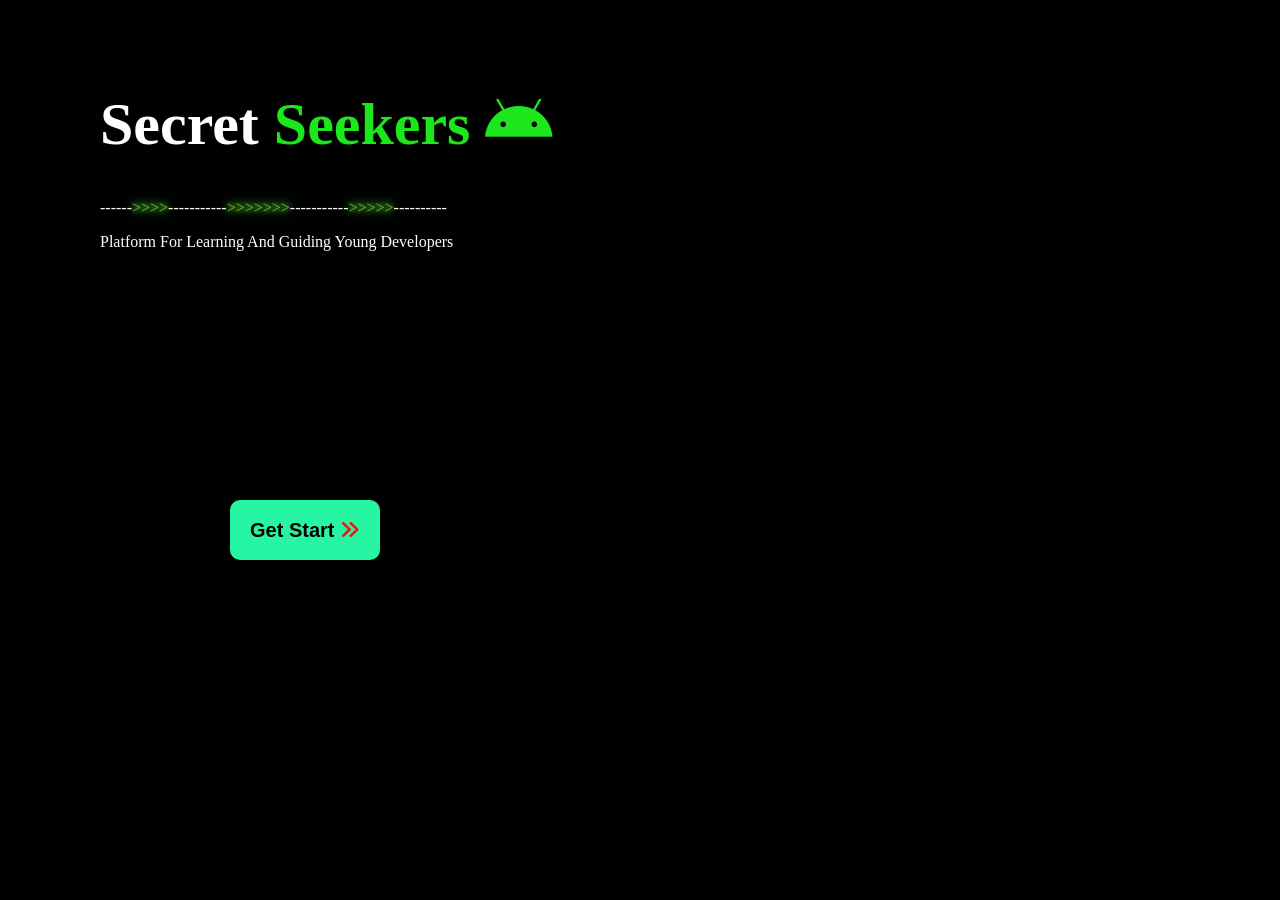
<file: index.html>
<DOCTYPE html>
<html>
<head>
<title>Secret seekers</title>
<meta charset="UTF-8">
<meta name="author" content="Secret seekers Team">
<link rel="icon" type="image/png" href="https://static.vecteezy.com/system/resources/thumbnails/043/987/998/small/coding-folder-3d-icon-png.png">
<link rel="stylesheet" href="Style.css">
<link rel="stylesheet" href="https://cdnjs.cloudflare.com/ajax/libs/font-awesome/6.5.0/css/all.min.css">
<style>
  button{
position: absolute;
left:230px;
top:500px;
margin:0%;
border-style: none;
background-color:#26f6a4 ;
width:150px;
height:60px;
border-radius:10px ;
}
</style>
</head>
<body>
<div class="box">
    <h1>Secret <span style="color:#1ce71c;">Seekers <i class="fab fa-android"></i></span></h1>
           ------<span style="color:#38f239e6; text-shadow:0 0 5px#f8e610e6, 0 0 10px #38f239, 0 0 15px #38e0f2, 0 0 20px #faa655e6;">>>>></span>-----------<span style="color:#38f239e6; text-shadow:0 0 5px#f8e610e6, 0 0 10px #38f239, 0 0 15px #38e0f2, 0 0 20px #faa655e6;">>>>>>>></span>-----------<span style="color:#38f239e6; text-shadow:0 0 5px#f8e610e6, 0 0 10px #38f239, 0 0 15px #38e0f2, 0 0 20px #faa655e6;">>>>>></span>----------
    <p style="weight:bold;">Platform For Learning And Guiding Young Developers</p>
</div>
  <p><a href="dashboard.html"><button type="submit" style="font-size:20px; font-weight:bold;">Get Start <span style="color:#f81010;"><i class="fas fa-angle-double-right"></i></span></button></a></p>
</body>
</html>
</file>
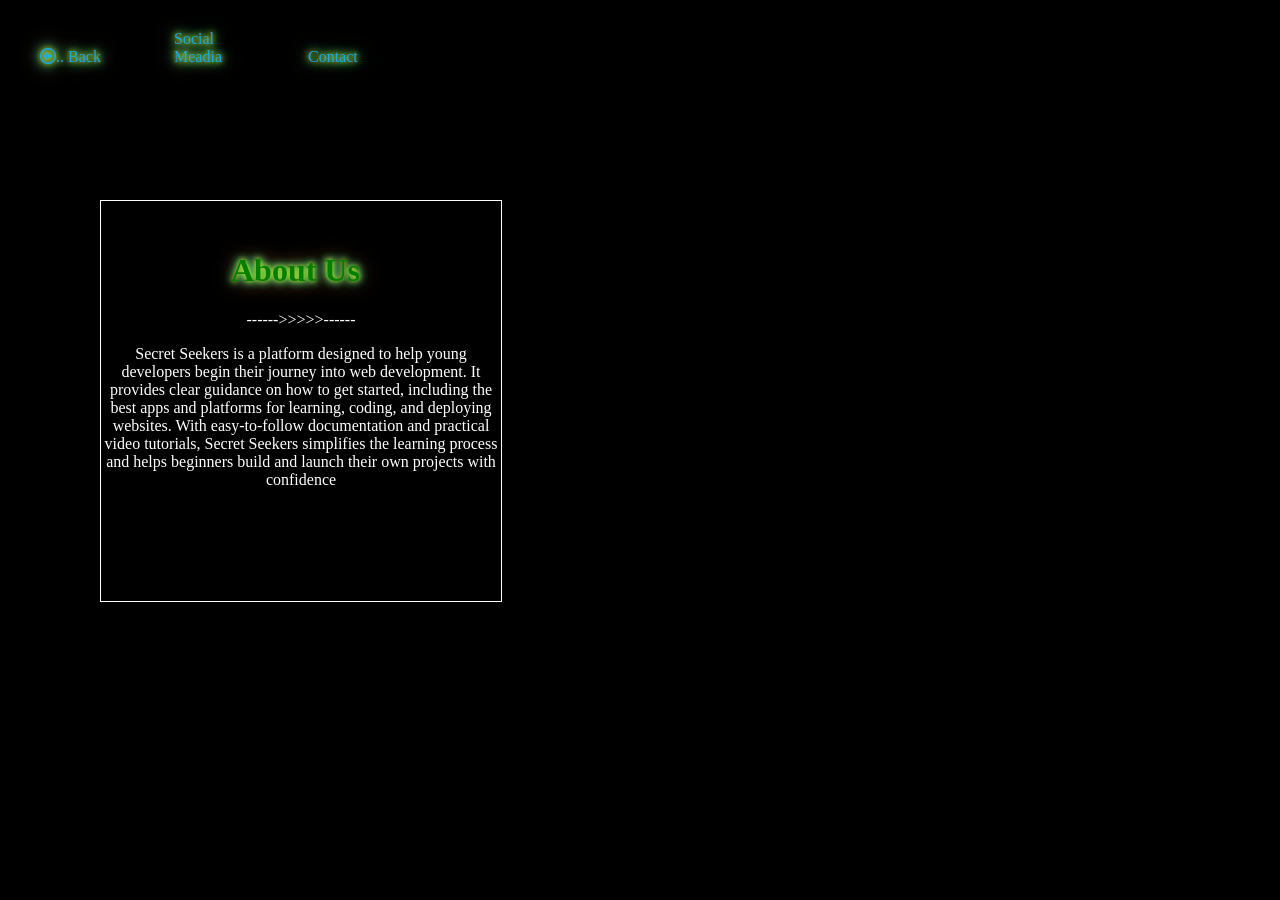
<file: about.html>
<DOCTYPE html>
  <html>
    <head>
      <title>about</title>
        <link rel="stylesheet" href="https://cdnjs.cloudflare.com/ajax/libs/font-awesome/6.4.0/css/all.min.css"> 
      <style>
        body{
          background-color:black;
          margin:0%;
          color:white;
        }
            header a{
  display:inline-block;
  width:90px;
  text-decoration-line:none;
  color:#16adf8ef;
  text-shadow:0 0 5px#f8e610e6, 0 0 10px #38f239, 0 0 15px #38e0f2, 0 0 20px #faa655e6;
  padding-top:30px;
  padding-left:40px;
}
.about{
  position:absolute;
  margin:auto;
  top:200px;
  left:100px;
  border:1px solid white;
  width:400px;
  height:400px;
}
.about h1{
  color:green;
  text-shadow:0 0 5px#f8e610e6, 0 0 10px #38f239, 0 0 10px #38e0f2, 0 0 20px #faa655e6;
  padding-top:30px;
  margin-left:130px;
}
      </style>
    </head>
    <body>
      <header>
        <nav>
      <a href="dashboard.html"><i class="far fa-arrow-alt-circle-left"></i>.. Back</a>
      <a href="">Social Meadia</a>
       <a href="">Contact</a>
          </nav>
      </header>
      
      <div class="about">
        <h1>About Us</h1>
        <p style="text-align:center;">------>>>>>------</p>
        <p style="text-align:center;">
          Secret Seekers is a platform designed to help young developers begin their journey into web development. It provides clear guidance on how to get started, including the best apps and platforms for learning, coding, and deploying websites. With easy-to-follow documentation and practical video tutorials, Secret Seekers simplifies the learning process and helps beginners build and launch their own projects with confidence
        </p>
      </div>
    </body>
  </html>
</file>
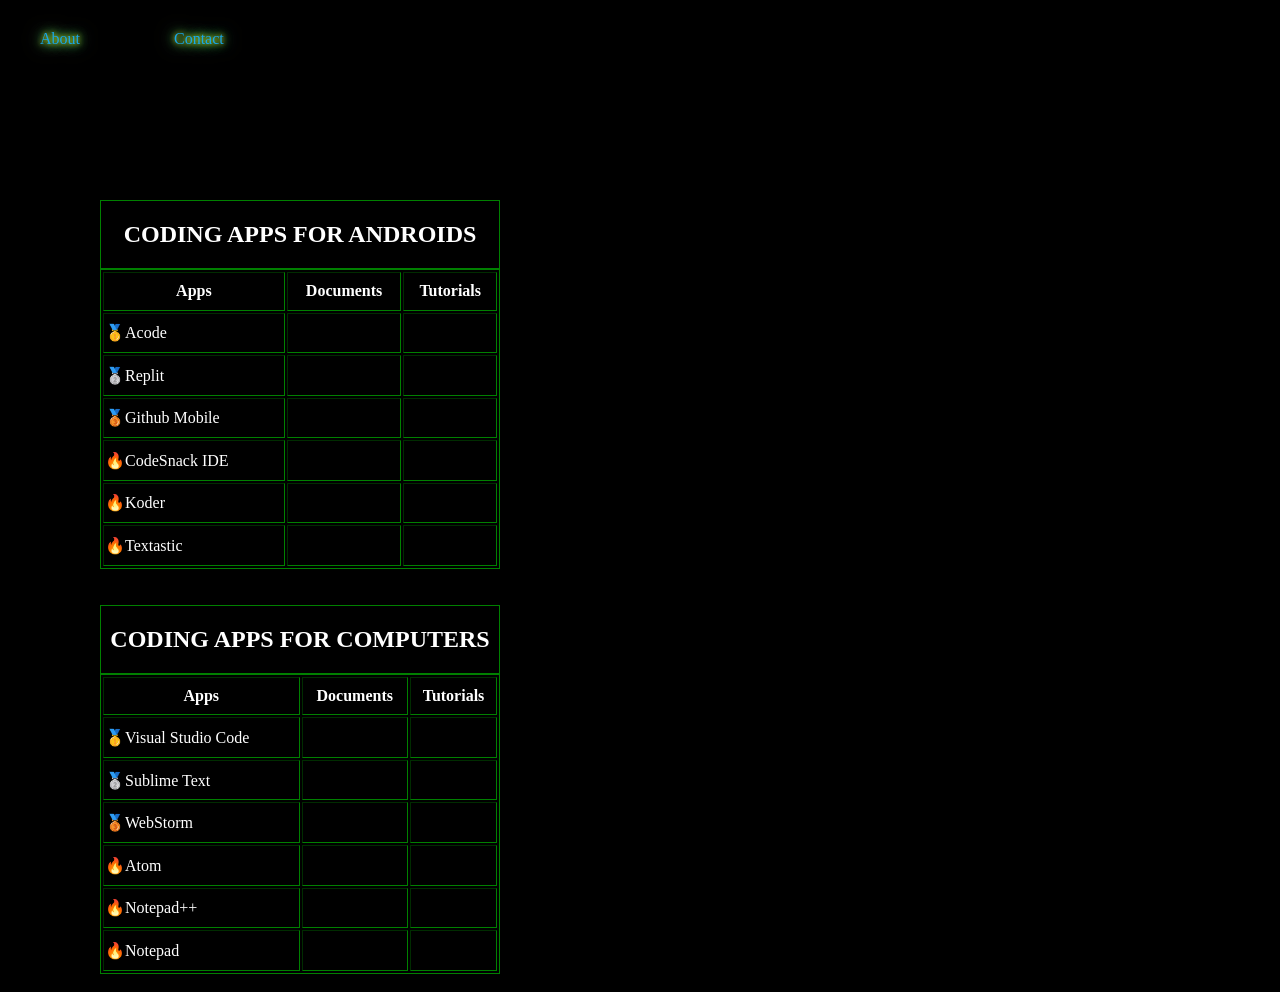
<file: apps.html>
<DOCTYPE html>
  <html>
    <head>
      <title>about</title>
      <style>
        body{
          background-color:black;
          margin:0%;
          color:white;
        }
            header a{
  display:inline-block;
  width:90px;
  text-decoration-line:none;
  color:#16adf8ef;
  text-shadow:0 0 5px#f8e610e6, 0 0 10px #38f239, 0 0 15px #38e0f2, 0 0 20px #faa655e6;
  padding-top:30px;
  padding-left:40px;
    }
    .container{
      position:absolute;
      top:200px;
      left:100px;
    } 
    table{
      width:400px;
      height:300px;
      border:1px solid green;
    }
    .android{
      border:1px solid green;
      text-align:center;
    }
      </style>
    </head>
    <body>
      <header>
        <nav>
      <a href="">About</a>
       <a href="">Contact</a>
          </nav>
      </header>
   <div class="container">
     <table border="1">
            <div class="android"><h2>CODING APPS FOR ANDROIDS</h2></div>
         <tr>
           <th>Apps</th>
           <th>Documents</th>
           <th>Tutorials</th>
         </tr>
     <tr>
       <td>🥇Acode</td>
      <td><a href=""></a></td>
            <td><a href=""></a></td>
     </tr>
     <tr>
       <td>🥈Replit</td>
             <td><a href=""></a></td>
                   <td><a href=""></a></td>
     </tr>
          <tr>
       <td>🥉Github Mobile</td>
             <td><a href=""></a></td>
                   <td><a href=""></a></td>
     </tr>
          <tr>
       <td>🔥CodeSnack IDE</td>
             <td><a href=""></a></td>
                   <td><a href=""></a></td>
     </tr>
          <tr>
       <td>🔥Koder</td>
             <td><a href=""></a></td>
                   <td><a href=""></a></td>
     </tr>
               <tr>
       <td>🔥Textastic</td>
             <td><a href=""></a></td>
                   <td><a href=""></a></td>
     </tr>
  
     <table border="1"><br><br>
         <div class="android"><h2>CODING APPS FOR COMPUTERS</h2></div>
         <tr>
           <th>Apps</th>
           <th>Documents</th>
           <th>Tutorials</th>
         </tr>
     <tr>
       <td>🥇Visual Studio Code</td>
      <td><a href=""></a></td>
            <td><a href=""></a></td>
     </tr>
     <tr>
       <td>🥈Sublime Text</td>
             <td><a href=""></a></td>
                   <td><a href=""></a></td>
     </tr>
          <tr>
       <td>🥉WebStorm</td>
             <td><a href=""></a></td>
                   <td><a href=""></a></td>
     </tr>
          <tr>
       <td>🔥Atom</td>
             <td><a href=""></a></td>
                   <td><a href=""></a></td>
     </tr>
          <tr>
       <td>🔥Notepad++</td>
             <td><a href=""></a></td>
                   <td><a href=""></a></td>
     </tr>
               <tr>
       <td>🔥Notepad</td>
             <td><a href=""></a></td>
                   <td><a href=""></a></td>
     </tr>
     </table><br>
 </div>
  </body>
  </html>
</file>
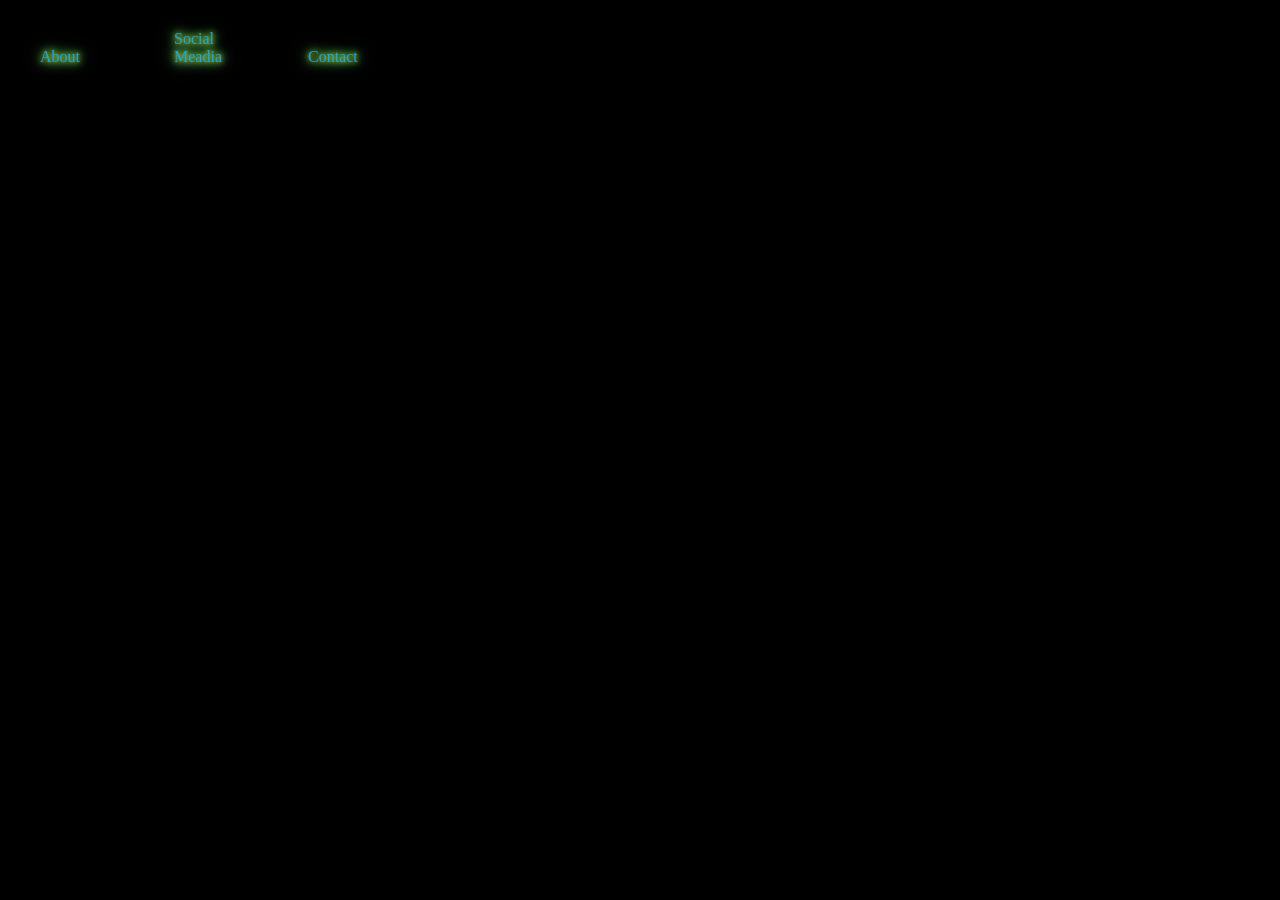
<file: host.html>
<DOCTYPE html>
  <html>
    <head>
      <title>about</title>
      <style>
        body{
          background-color:black;
          margin:0%;
          color:white;
        }
            header a{
  display:inline-block;
  width:90px;
  text-decoration-line:none;
  color:#16adf8ef;
  text-shadow:0 0 5px#f8e610e6, 0 0 10px #38f239, 0 0 15px #38e0f2, 0 0 20px #faa655e6;
  padding-top:30px;
  padding-left:40px;
}
      </style>
    </head>
    <body>
      <header>
        <nav>
      <a href="">About</a>
      <a href="">Social Meadia</a>
       <a href="">Contact</a>
          </nav>
      </header>
   
      </div>
    </body>
  </html>
</file>
<file: Style.css>
body{
background-color:black;
margin: 0%;
color: white;
}
.box{
position:absolute;
top:50px;
left:100px;
}
.box h1{
font-size:60px;
}
/*dashboard*/ 
    header a{
  display:inline-block;
  width:90px;
  text-decoration-line:none;
  color:#16adf8ef;
  text-shadow:0 0 5px#f8e610e6, 0 0 10px #38f239, 0 0 15px #38e0f2, 0 0 20px #faa655e6;
padding-top:30px;
  padding-left:40px;
      
    }
.parent{
  margin:auto;
  position:absolute;
  top:300px;
  left:50px;
 display:flex;
 flex-direction:row;
 gap:20px;
 align-content:space-evenly;
}
.child{
  margin:0%;
  border:1px solid white;
  border-radius:20px;
  height:250px;
  color:#38f239ef;
  text-shadow:0 0 5px#f8e610e6, 0 0 10px #38f239, 0 0 15px #38e0f2, 0 0 20px #faa655e6;
}
.child img{
  width:150px;
  height:120px;
  border-radius:20px;
}
.child p {
  text-align:center;
  weight:bold;
}
.btn button{
  width:80px;
  height:40px;
  margin-top:20px;
  margin-left:6px;
  border-style:none;
  border-radius:10px;
  background-color:green;
  color:white;
  box-shadow:1px 1px 1px 1px rgba(22,208,212,0.311);
}
</file>
